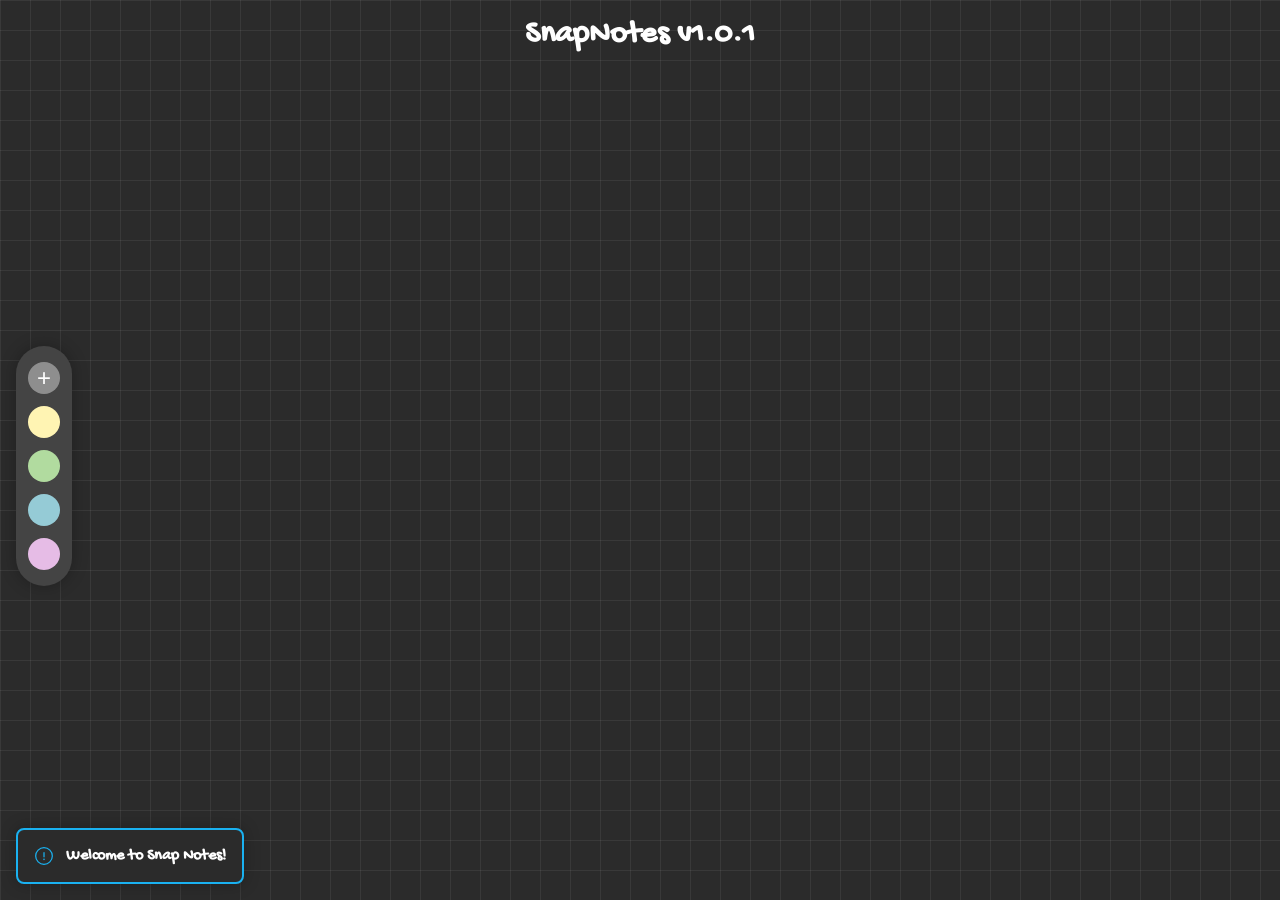
<file: index.html>
<!DOCTYPE html>
<html lang="en">
  <head>
    <meta charset="UTF-8" />
    <meta name="viewport" content="width=device-width, initial-scale=1.0" />
    <title>SnapNotes</title>
    <link rel="shortcut icon" href="img/note.png" type="image/x-icon" />
    <link rel="stylesheet" href="main.css" />
    <script src="popup.js" defer></script>
    <script src="notesCard.js" defer></script>
    <script src="cardmaker.js" defer></script>
  </head>
  <body>
    <h1 class="h1">SnapNotes v1.0.1</h1>
    <div class="card-maker">
      <button class="btn btn--new" data-color="white">+</button
      ><button class="btn btn--yellow" data-color="yellow"></button
      ><button class="btn btn--green" data-color="green"></button
      ><button class="btn btn--blue" data-color="blue"></button
      ><button class="btn btn--pink" data-color="pink"></button>
    </div>
    <div class="cards-fixed">
      <div class="cards-absolute"></div>
    </div>
    <div class="popupcontainer"></div>
  </body>
</html>
</file>
<file: main.css>
@import url('https://fonts.googleapis.com/css2?family=Gochi+Hand&display=swap');

:root {
    --clr-white: hsl(0, 0%, 100%);
    --clr-white-contrast: hsl(0, 0%, 85%);
    --clr-yellow: hsl(51, 100%, 85%);
    --clr-yellow-contrast: hsl(51, 100%, 75%);
    --clr-green: hsl(102, 45%, 74%);
    --clr-green-contrast: hsl(102, 45%, 64%);
    --clr-blue: hsl(190, 44%, 71%);
    --clr-blue-contrast: hsl(190, 44%, 61%);
    --clr-pink: hsl(300, 45%, 82%);
    --clr-pink-contrast: hsl(300, 45%, 72%);

    --clr-lightgray: #444444;
    --clr-darkGrey: #2b2b2b;
    --clr-darkerGrey: #0f0f0f;
    --clr-whiteTint: #ffffff11;

    --clr-success: #6bc838;
    --clr-failure: #d32f2f;
    --clr-info: #1ab1f0;
}

* {
    box-sizing: border-box;
    margin: 0;
    padding: 0;
}

body {
    /* font */
    font-family: 'Gochi Hand', cursive;
    color: white;
    /* background */
    background-color: var(--clr-darkGrey);
    background-size: 30px 30px;
  background-image:
    linear-gradient(to right, var(--clr-whiteTint) 1px, transparent 1px),
    linear-gradient(to bottom, var(--clr-whiteTint) 1px, transparent 1px);
    overflow: hidden;
}


.h1 {
    text-align: center;
    margin-top: 1rem;
    user-select: none;
}

.cards-fixed {
    position: fixed;
    top: 3.75rem;
    left: 0;
    right: 0;
    bottom: 0;
    /* background-color: var(--clr-whiteTint); */
    z-index: 1;
    overflow: auto;

    /* scrollbar */
    &::-webkit-scrollbar {
        width: .5rem;
        height: .5rem;
    }
    &::-webkit-scrollbar-track {
        background-color: transparent;
    }
    &::-webkit-scrollbar-thumb {
        background-color: #ffffff66;
        border-radius: .5rem;
    }
    &:focus {
        outline: none;
    }
}
/* ------- card  ------- */ 
.card {
    --clr-card: var(--clr-white);
    --clr-card-contrast: var(--clr-white-contrast);
    display: flex;
    flex-direction: column;
    justify-content: center;
    align-items: center;
    position: absolute;
    border-radius: .25rem;
    background-color: var(--clr-card);
    height: max(12ch, fit-content);
    width: 32ch;
    color: black;
    box-shadow: 0 0 1rem #00000044;
    transition: 0.2s box-shadow, 0.2s scale, 0.2s opacity;
    @starting-style {
        scale: 0.5;
        opacity: 0;
    }
}

.card[data-deleted="true"] {
    scale: 0.5;
    opacity: 0;
}

.card[data-color="yellow"] {
    --clr-card: var(--clr-yellow);
    --clr-card-contrast: var(--clr-yellow-contrast);
}

.card[data-color="green"] {
    --clr-card: var(--clr-green);
    --clr-card-contrast: var(--clr-green-contrast);
}

.card[data-color="blue"] {
    --clr-card: var(--clr-blue);
    --clr-card-contrast: var(--clr-blue-contrast);
}

.card[data-color="pink"] {
    --clr-card: var(--clr-pink);
    --clr-card-contrast: var(--clr-pink-contrast);
}

.card__top {
    display: flex;
    justify-content: end;
    align-items: stretch;
    width: 100%;
    height: 1.75rem;
    background-color: var(--clr-card-contrast);
    border-radius: .25rem .25rem 0 0;
    cursor:grab;
    overflow: hidden;
    /* gradient - in testing */
    /* background-image: linear-gradient(to right, var(--clr-yellow), var(--clr-green), var(--clr-blue), var(--clr-pink)); */
}

.card__delete-btn, .card__copy-btn {
    display: flex;
    opacity: 0.6;
    top: .25rem;
    right: .75rem;
    border: none;
    background: transparent;
    justify-content: center;
    align-items: center;
    aspect-ratio: 1 / 1;
    padding-inline: .25rem;
    cursor: pointer;
    user-select: none;
    transition: background-color 0.2s;

    &:hover {
        background-color: #00000022;
    }
}


.card__delete-img {
    height: 1.25rem;
}

.card__copy-img {
    width: .9375rem;
}

/* text input area */
.card__content {
    font-family: 'Gochi Hand', cursive;
    font-size: 1.125rem;
    margin: 1rem;
    width: 90%;
    background-color: transparent;
    border: none;
    resize: none;

    /* scrollbar */
    &::-webkit-scrollbar {
        width: .25rem;
    }

    &::-webkit-scrollbar-track {
        background-color: transparent;
    }

    &::-webkit-scrollbar-thumb {
        background-color: #00000011;
        border-radius: .5rem;
    }

    &:focus {
        outline: none;
    }
}

/* card animations */
.card[data-dragging="true"] {
    scale: 1.05;
    box-shadow: 0 0 1rem black;

    .card__top {
        cursor: grabbing;
    }
}

/* card maker */
.card-maker {
    /* flex */
    display: flex;
    flex-direction: column;
    gap: .75rem;
    align-items: center;
    /* pos */
    position: fixed;
    top: 50%;
    left: 1rem;
    translate: 0 -50%;
    z-index: 100;
    /* other */
    padding: 1rem .75rem;
    border-radius: 2rem;
    background-color: var(--clr-lightgray);
    margin-top: 1rem;
    box-shadow: 0 0 1rem #00000044;
}

.btn {
    height: 2rem;
    width:2rem;
    border-radius: 2rem;
    border: none;
    transition: background-color 0.2s ease-in-out, scale 0.2s ease-in-out;
    box-sizing: content-box;
    user-select: none;

    &:hover {
        scale: 1.1;
        cursor: pointer;
    }
}

.btn--new {
    font-size: 1.5rem;
    color: white;
    background-color: #ffffff66;

    &:hover {
        background-color: #ffffff77;
    }
}

.btn--yellow {
    background-color: var(--clr-yellow);
    &:hover {
        background-color: var(--clr-yellow-contrast);
    }
}

.btn--green {   
    background-color: var(--clr-green);
    &:hover {
        background-color: var(--clr-green-contrast);
    }
}

.btn--blue {
    background-color: var(--clr-blue);
    &:hover {
        background-color: var(--clr-blue-contrast);
    }
}

.btn--pink {
    background-color: var(--clr-pink);
    &:hover {
        background-color: var(--clr-pink-contrast);
    }
}

/* popup */

.popupcontainer {
    position: fixed;
    left: 1rem;
    bottom: 1rem;
    z-index: 100;
    display: flex;
    gap: .75rem;
    flex-direction: column;
    justify-content: center;
    align-items: start;
}

.popup {
    display: flex;
    flex-direction: row;
    justify-content: stretch;
    align-items: center;
    gap: .75rem;
    background-color: var(--clr-darkGrey);
    padding: 1rem 1rem;
    border-radius: .5rem;
    box-shadow: 0 0 1rem #00000044;
    border:2px solid white;
    font-size: 1rem;
    font-weight: 600;
    translate: -30% 0;
    opacity: 0;
    transition: translate 0.5s ease-in-out, opacity 0.5s ease-in-out;
    user-select: none;
}

.popup[data-visible="true"] {
    translate: 0 0;
    opacity: 1;
}

.popup[data-type="success"] {
    border-color: var(--clr-success);
}

.popup[data-type="failure"] {
    border-color: var(--clr-failure);
}

.popup[data-type="info"] {
    border-color: var(--clr-info);
}

.popup__img {
    height: 1.25rem;
}


@media (width <= 768px) {
    .card {
        width: 24ch;
    }
}
</file>
